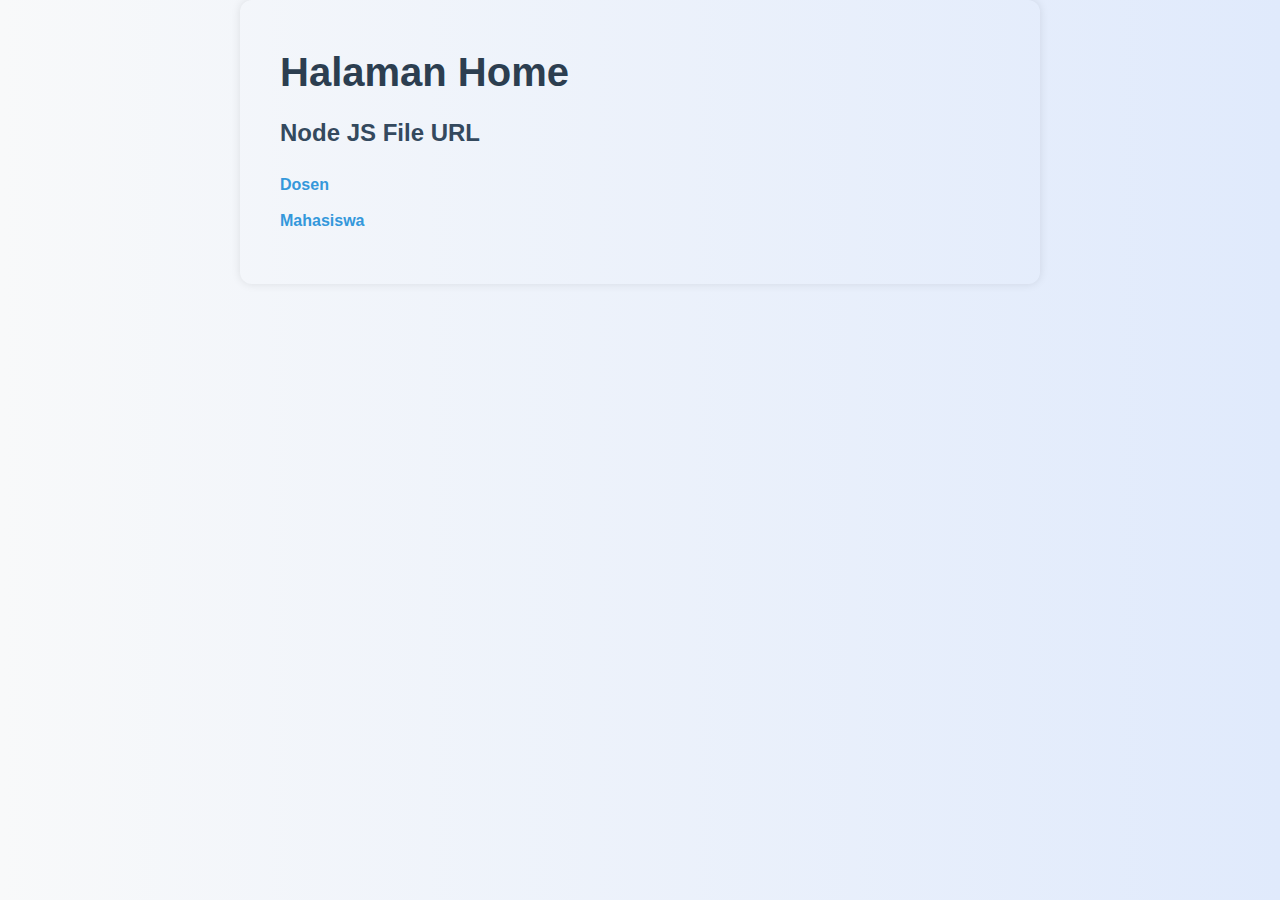
<file: index.html>
<!DOCTYPE html>
<html>
<head>
  <title>Home</title>
  <link rel="stylesheet" href="style.css">
</head>
<body>
  <h1>Halaman Home</h1>
  <h2>Node JS File URL</h2>
  <ul>
    <li><a href="/dosen">Dosen</a></li>
    <li><a href="/mahasiswa">Mahasiswa</a></li>
  </ul>
</body>
</html>
</file>
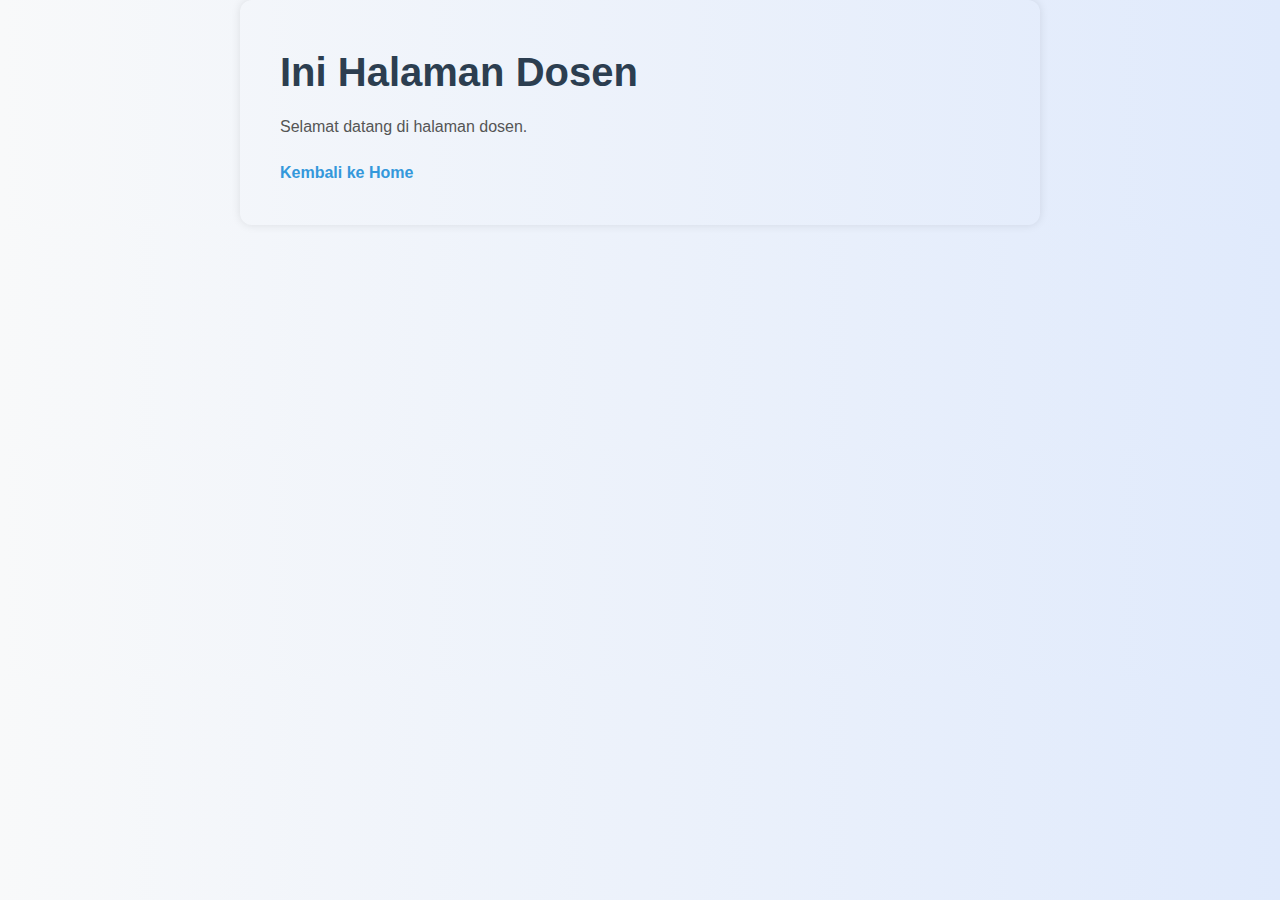
<file: dosen.html>
<!DOCTYPE html>
<html>
<head>
  <title>Halaman Dosen</title>
  <link rel="stylesheet" href="style.css">
</head>
<body>
  <h1>Ini Halaman Dosen</h1>
  <p>Selamat datang di halaman dosen.</p>
  <a href="/">Kembali ke Home</a>
</body>
</html>
</file>
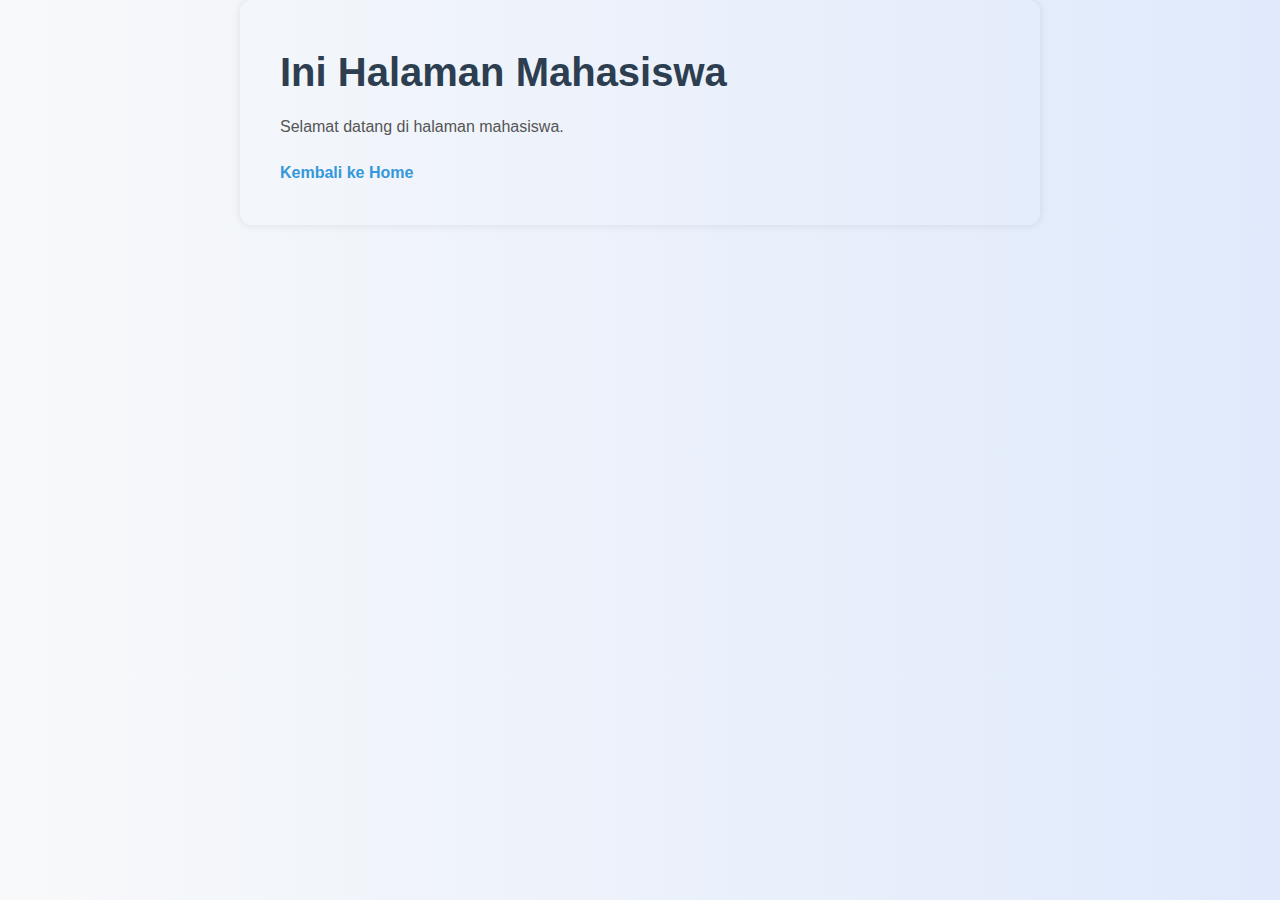
<file: mahasiswa.html>
<!DOCTYPE html>
<html>
<head>
  <title>Halaman Mahasiswa</title>
  <link rel="stylesheet" href="style.css">
</head>
<body>
  <h1>Ini Halaman Mahasiswa</h1>
  <p>Selamat datang di halaman mahasiswa.</p>
  <a href="/">Kembali ke Home</a>
</body>
</html>
</file>
<file: style.css>
/* Reset dasar */
* {
    margin: 0;
    padding: 0;
    box-sizing: border-box;
  }
  
  body {
    font-family: 'Segoe UI', Tahoma, Geneva, Verdana, sans-serif;
    background: linear-gradient(to right, #f8f9fa, #e0eafc);
    color: #333;
    padding: 40px;
    line-height: 1.6;
  }
  
  h1 {
    font-size: 2.5rem;
    color: #2c3e50;
    margin-bottom: 10px;
  }
  
  h2 {
    font-size: 1.5rem;
    color: #34495e;
    margin-bottom: 20px;
  }
  
  p {
    font-size: 1rem;
    color: #555;
    margin-bottom: 20px;
  }
  
  ul {
    list-style-type: none;
    margin-top: 20px;
  }
  
  li {
    margin-bottom: 10px;
  }
  
  a {
    color: #3498db;
    text-decoration: none;
    font-weight: bold;
    transition: color 0.3s ease, padding-left 0.3s ease;
  }
  
  a:hover {
    color: #2ecc71;
    padding-left: 8px;
  }
  
  /* Container layout */
  body {
    max-width: 800px;
    margin: auto;
    background-color: #ffffff;
    border-radius: 12px;
    padding: 40px;
    box-shadow: 0 0 10px rgba(0, 0, 0, 0.1);
  }
  
  /* Back link style */
  a.back {
    display: inline-block;
    margin-top: 30px;
    background-color: #3498db;
    color: white;
    padding: 10px 15px;
    border-radius: 6px;
    text-decoration: none;
    transition: background-color 0.3s ease;
  }
  
  a.back:hover {
    background-color: #2980b9;
  }
</file>
